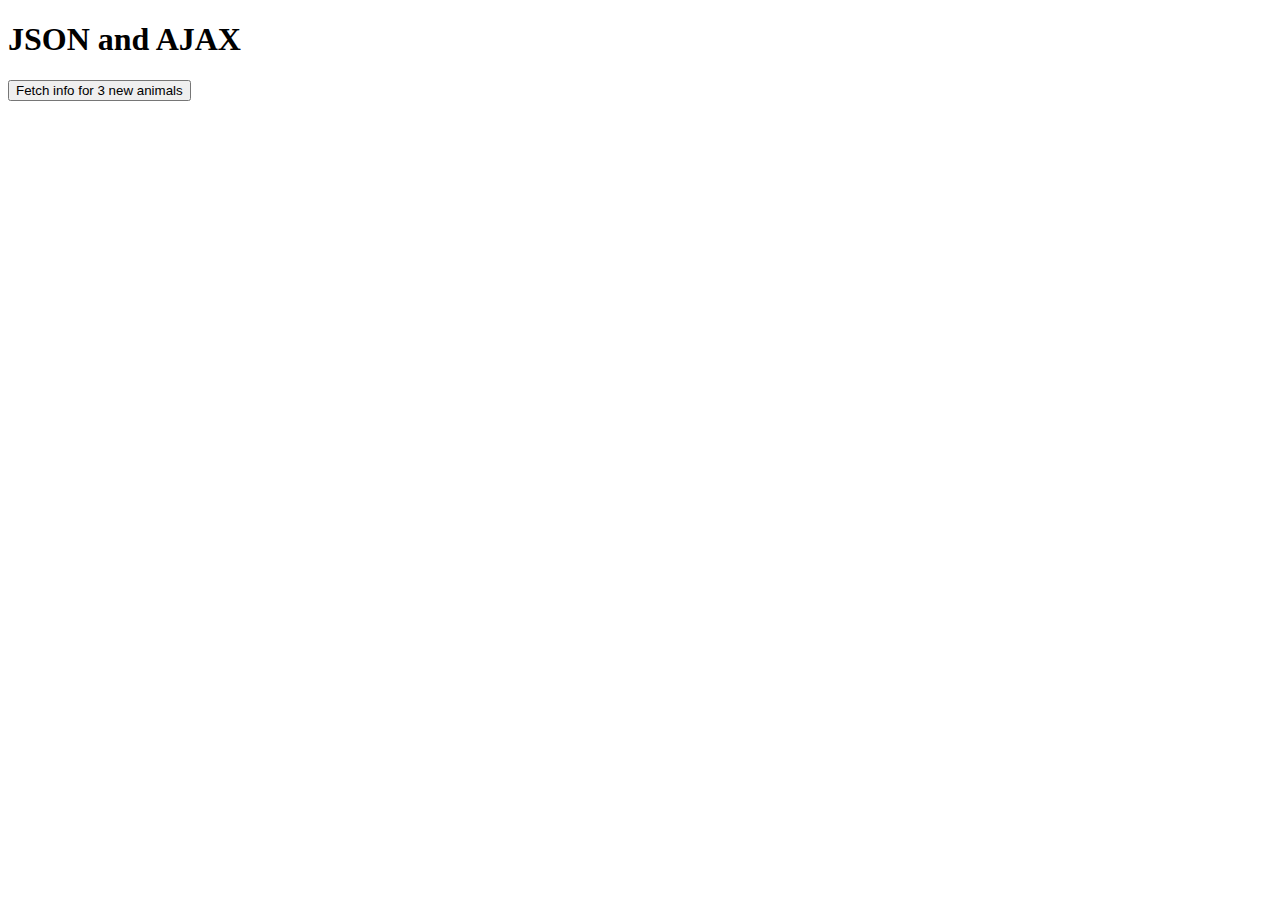
<file: index.html>
<!DOCTYPE html>
<html lang="en" dir="ltr">
  <head>
    <meta charset="utf-8">
    <title>Ajax Api Calls 2</title>
    <link rel="stylesheet" href="./main.css">
  </head>
  <body>

    <h1>JSON and AJAX</h1>
    <button id="btn">Fetch info for 3 new animals</button>
    <div id="animal-info"></div>


    <script src="./index.js"></script>
  </body>
</html>
</file>
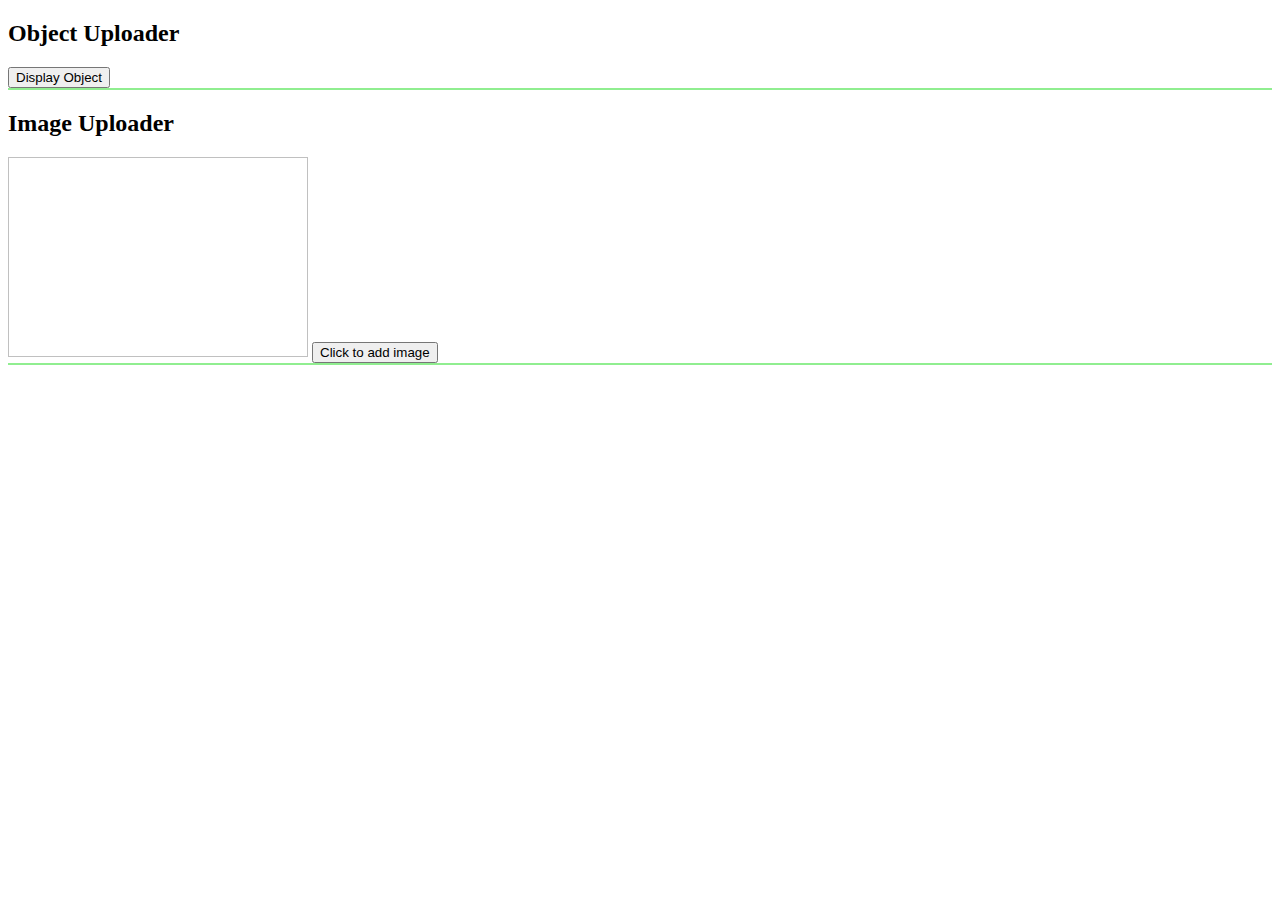
<file: callbackFuncWithinParameterPractice/cbIndex.html>
<!DOCTYPE html>
<html lang="en" dir="ltr">
  <head>
    <meta charset="utf-8">
    <title>Practicing Callback Functions within other functions using parameters</title>
    <style>
      section{
        border-bottom: 2px solid lightgreen;
      }
    </style>
  </head>
  <body>
    <section id="section1">
      <h2>Object Uploader</h2>
      <div id="cb-object1"></div>
      <button id="cbbtn1">Display Object</button>
    </section>

    <section id="section2">
      <h2>Image Uploader</h2>
      <img width="300px" height="200px" id="image-display"></img>
      <button id="img-btn">Click to add image</button>
    </section>

    <script src="./cdIndex.js"></script>
  </body>
</html>
</file>
<file: main.css>
.hide{
  visibility: hidden;
  transform: scale(.75);
}

/* #btn{
  transition: opacity .4s ease-out, transform .4s ease-out, visibility .4s ease-out;
} */

#btn{
  transition: 2s;
}
</file>
